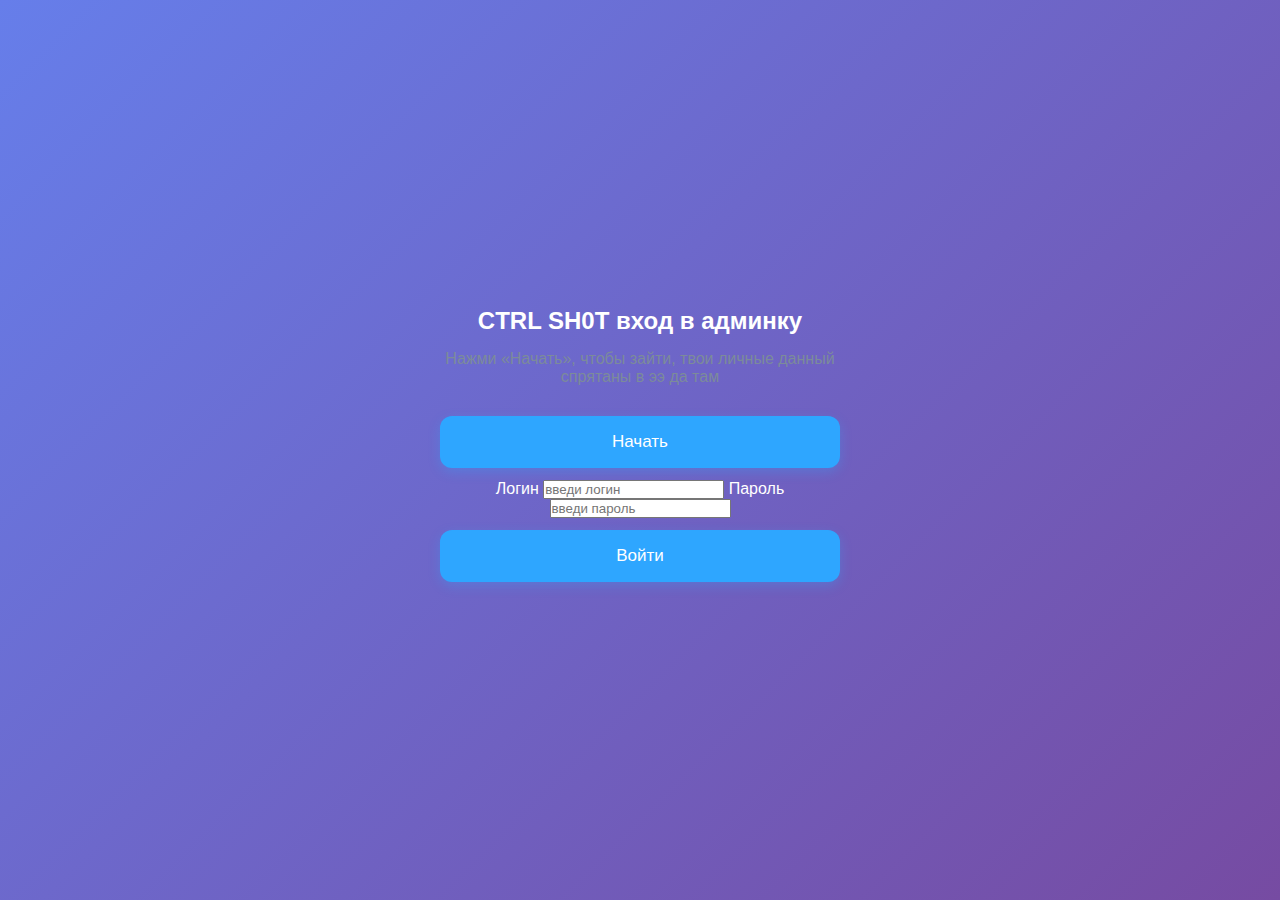
<file: index.html>
<!DOCTYPE html>
<html lang="ru">
<head>
  <meta charset="UTF-8" />
  <meta name="viewport" content="width=device-width, initial-scale=1" />
  <title>CTRL SH0T — Mini App</title>
  <link rel="stylesheet" href="style.css" />
  <script src="https://telegram.org/js/telegram-web-app.js"></script>
  <script defer src="script.js"></script>
</head>
<body>
  <div class="container">
    <h1>CTRL SH0T вход в админку</h1>
    <p class="subtitle">Нажми «Начать», чтобы зайти, твои личные данный спрятаны в ээ да там</p>

    <button class="tg-button" id="startBtn">Начать</button>

    <!-- Форма скрыта до клика -->
    <form id="loginForm" class="card hidden">
      <label class="label">Логин</label>
      <input class="input" id="loginInput" placeholder="введи логин" autocomplete="off" />

      <label class="label">Пароль</label>
      <input class="input" id="passwordInput" placeholder="введи пароль" autocomplete="off" type="password" />

      <button type="submit" class="tg-button full">Войти</button>
    </form>
  </div>
</body>
</html>
</file>
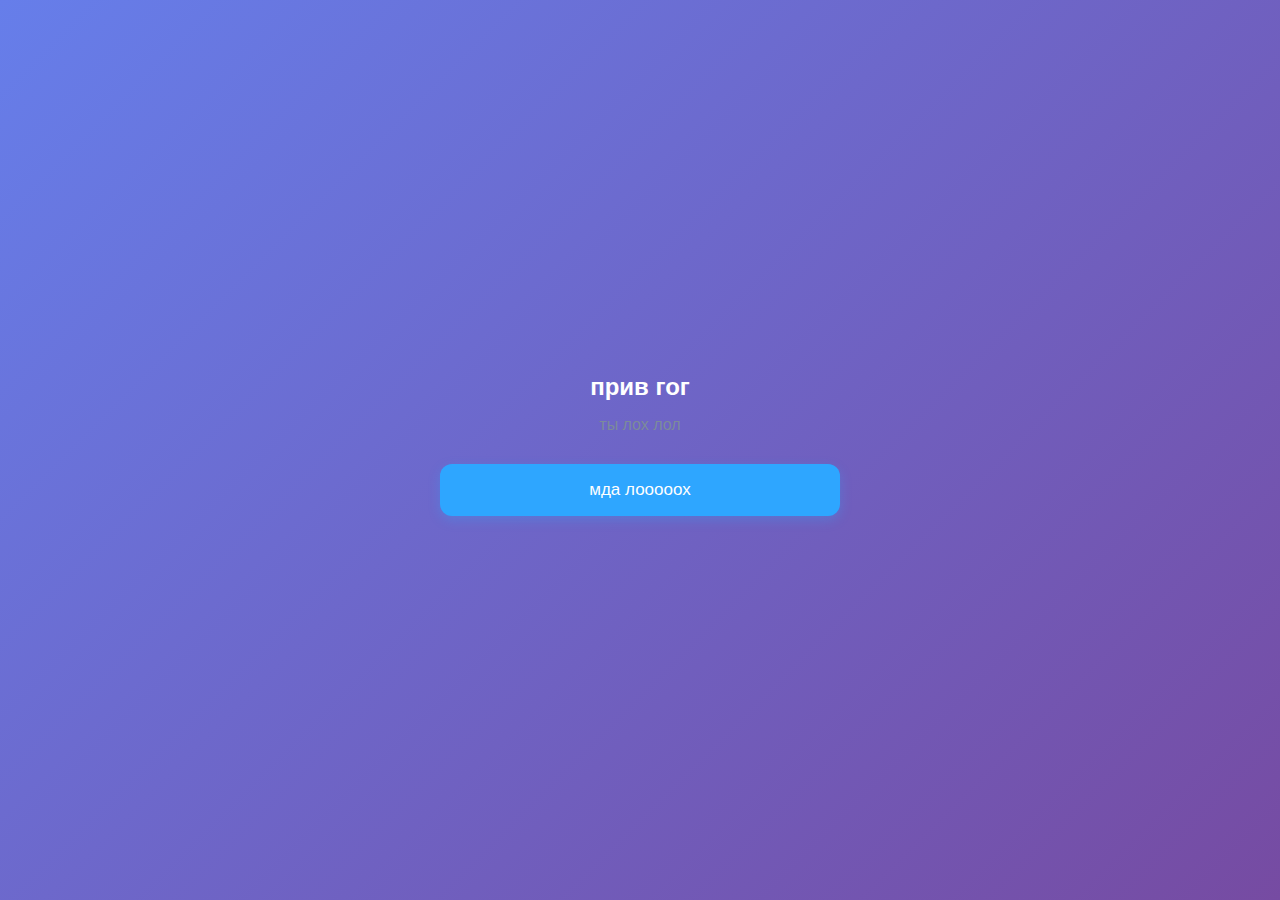
<file: gog.html>
<!DOCTYPE html>
<html lang="ru">
<head>
  <meta charset="UTF-8" />
  <meta name="viewport" content="width=device-width, initial-scale=1" />
  <title>CTRL SH0T — Mini App</title>
  <link rel="stylesheet" href="style.css" />
  <script src="https://telegram.org/js/telegram-web-app.js"></script>
  <script defer src="script.js"></script>
</head>
<body>
  <div class="container">
    <h1>прив гог</h1>
    <p class="subtitle">ты лох лол</p>

    <button class="tg-button" id="startBtn">мда лооооох</button>

    </form>
  </div>
</body>
</html>
</file>
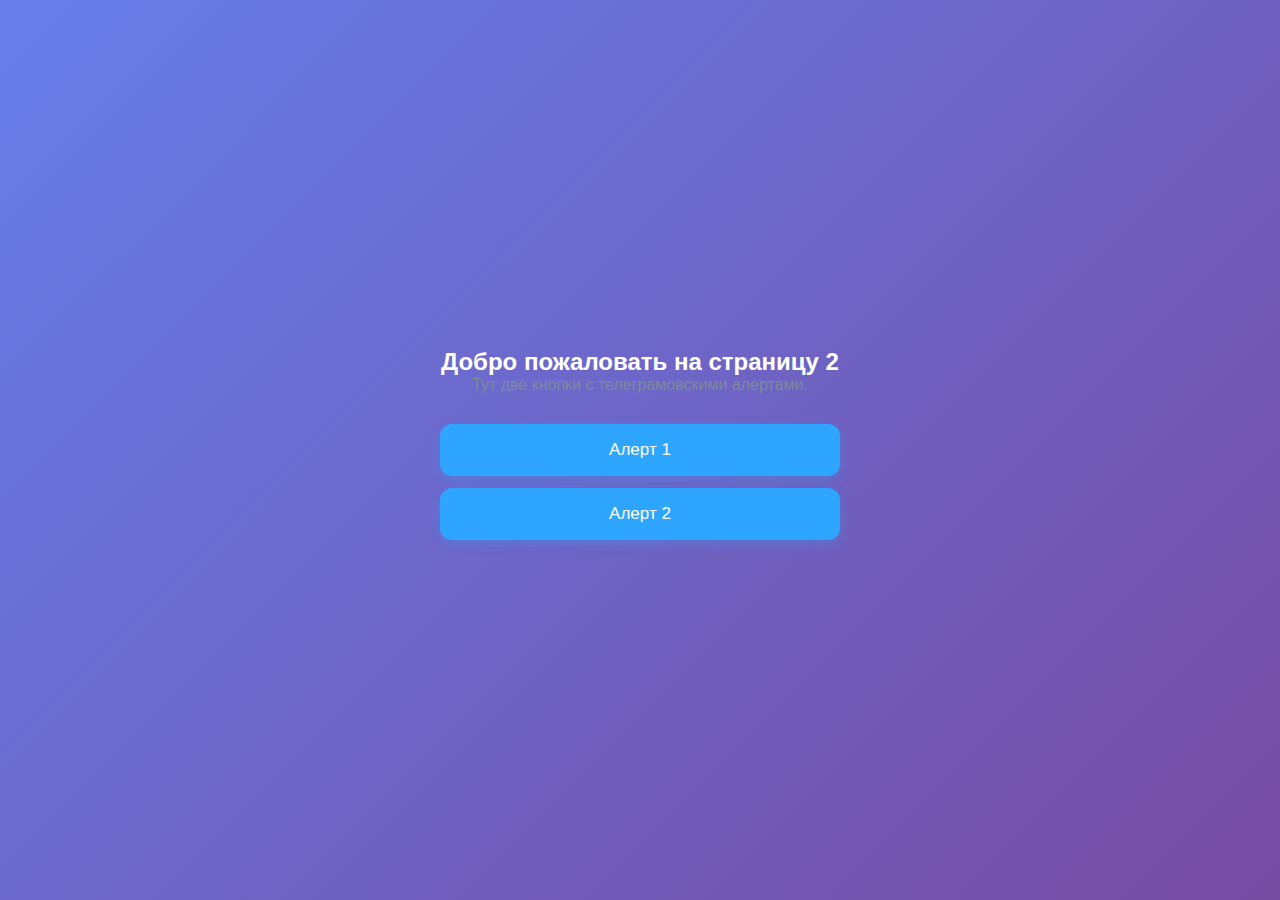
<file: page2.html>
<!DOCTYPE html>
<html lang="ru">
<head>
  <meta charset="UTF-8" />
  <meta name="viewport" content="width=device-width, initial-scale=1" />
  <title>Страница 2 — CTRL SH0T</title>
  <link rel="stylesheet" href="style.css" />
  <script src="https://telegram.org/js/telegram-web-app.js"></script>
  <script defer src="script.js"></script>
</head>
<body>
  <div class="container">
    <h2>Добро пожаловать на страницу 2</h2>
    <p class="subtitle">Тут две кнопки с телеграмовскими алертами.</p>

    <button class="tg-button" id="alert1">Алерт 1</button>
    <button class="tg-button" id="alert2">Алерт 2</button>
  </div>
</body>
</html>
</file>
<file: style.css>
* {
    margin: 0;
    padding: 0;
    box-sizing: border-box;
}

body {
    font-family: -apple-system, BlinkMacSystemFont, 'Segoe UI', Roboto, sans-serif;
    background: var(--tg-theme-bg-color, #18222d);
    color: var(--tg-theme-text-color, #ffffff);
    height: 100vh;
    padding: 20px;
    display: flex;
    align-items: center;
    justify-content: center;
}

.container {
    text-align: center;
    max-width: 400px;
    width: 100%;
}

h1 {
    margin-bottom: 15px;
    font-size: 24px;
    color: var(--tg-theme-text-color, #ffffff);
}

p {
    margin-bottom: 30px;
    color: var(--tg-theme-hint-color, #7c8b9a);
    font-size: 16px;
}

/* Основная кнопка в стиле Telegram */
.tg-button {
    width: 100%;
    background: var(--tg-theme-button-color, #2ea6ff);
    color: var(--tg-theme-button-text-color, #ffffff);
    border: none;
    padding: 16px 24px;
    margin: 12px 0;
    border-radius: 12px;
    cursor: pointer;
    font-size: 17px;
    font-weight: 500;
    transition: all 0.2s ease;
    display: block;
}

.tg-button:hover {
    opacity: 0.9;
    transform: translateY(-1px);
}

.tg-button:active {
    transform: translateY(0);
}

/* Вторичная кнопка */
.tg-button.secondary {
    background: var(--tg-theme-secondary-bg-color, #2d4263);
    color: var(--tg-theme-button-text-color, #ffffff);
}

/* Для красивого отображения в браузере */
body:not(.telegram-environment) {
    background: linear-gradient(135deg, #667eea 0%, #764ba2 100%);
}

body:not(.telegram-environment) .tg-button {
    background: #2ea6ff;
    box-shadow: 0 4px 12px rgba(46, 166, 255, 0.3);
}
</file>
